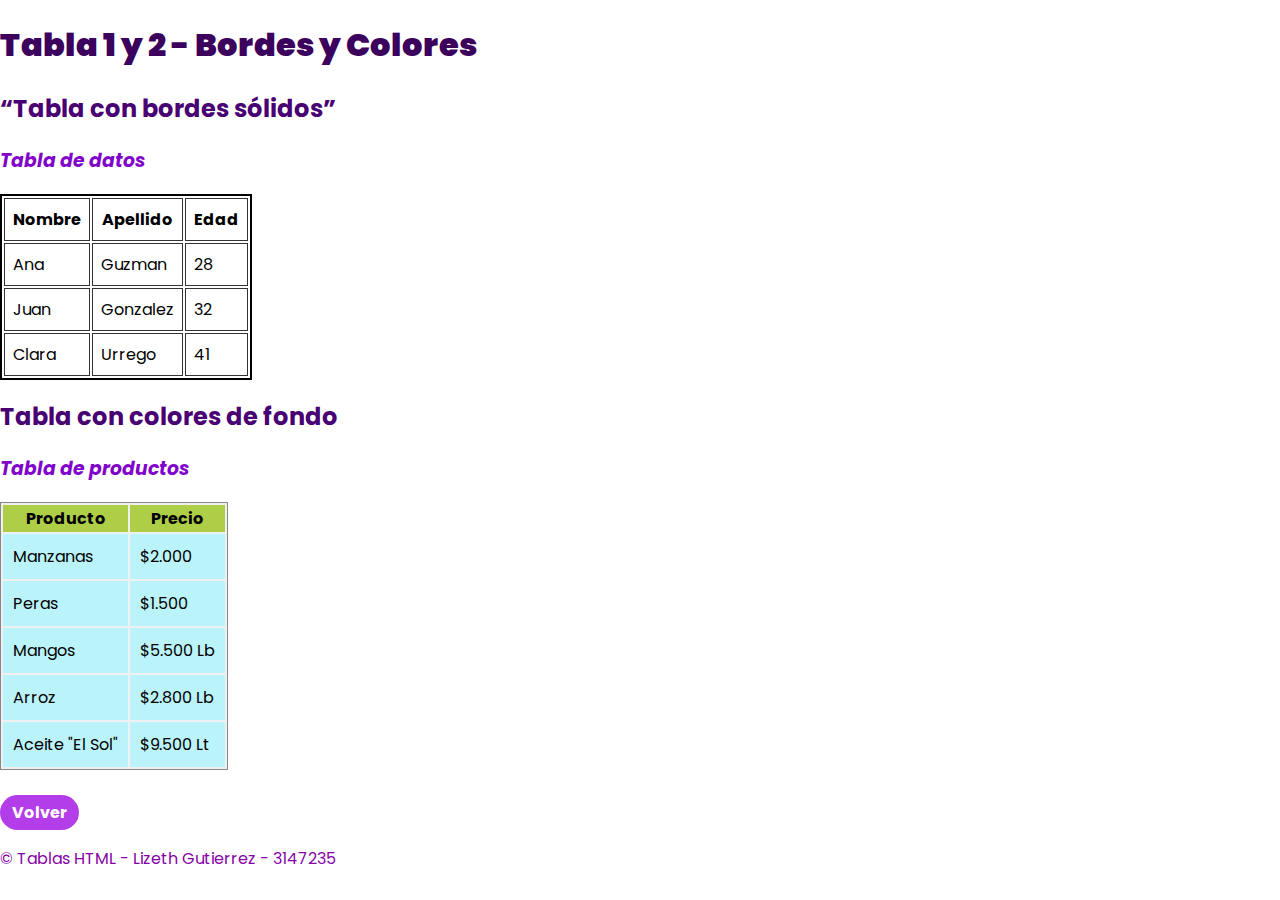
<file: _html/tabla_1_2.html>
<!DOCTYPE html>
<html lang="es">
    <head>
        <meta name="viewport" content="width=device-width, initial-scale=1.0">
        <meta charset="UTF-8">
        <title>Tabla 1 y 2 - Bordes y Colores</title>
        <link href="https://fonts.googleapis.com/css2?family=Poppins:wght@300;400;600&display=swap" rel="stylesheet">
        <link rel="stylesheet" href="../_css/styles1.css">
    </head>
    <body>
        <header>
            <h1><strong>Tabla 1 y 2 - Bordes y Colores</strong></h1>
        </header>
        <main>
            <section>
                <h2><q>Tabla con bordes sólidos</q></h2>
                <h3><em>Tabla de datos</em></h3>
                <table class="tabla-bordes">
                    <thead>
                        <tr>
                            <th>Nombre</th>
                            <th>Apellido</th>
                            <th>Edad</th>
                        </tr>
                    </thead>
                    <tbody>
                        <tr>
                            <td>Ana</td>
                            <td>Guzman</td>
                            <td>28</td>
                        </tr>
                        <tr>
                            <td>Juan</td>
                            <td>Gonzalez</td>
                            <td>32</td>
                        </tr>
                        <tr>
                            <td>Clara</td>
                            <td>Urrego</td>
                            <td>41</td>
                        </tr>
                    </tbody>
                </table>
            </section>

            <section>
                <h2>Tabla con colores de fondo</h2>
                <h3><em>Tabla de productos</em></h3>
                <table class="tabla-colores">
                    <thead>
                        <tr>
                            <th>Producto</th>
                            <th>Precio</th>
                        </tr>
                    </thead>
                    <tbody>
                        <tr>
                            <td>Manzanas</td>
                            <td>$2.000</td>
                        </tr>
                        <tr>
                            <td>Peras</td>
                            <td>$1.500</td>
                        </tr>
                        <tr>
                            <td>Mangos</td>
                            <td>$5.500 Lb</td>
                        </tr>
                        <tr>
                            <td>Arroz</td>
                            <td>$2.800 Lb</td>
                        </tr>
                        <tr>
                            <td>Aceite "El Sol"</td>
                            <td>$9.500 Lt</td>
                        </tr>
                    </tbody>
                </table>
            </section>
            <br>
        </main>
        <div class="boton">
            <a href="../_github/index.html" class="next-page">Volver</a>
        </div>
        <footer>
            <p>&copy; Tablas HTML - Lizeth Gutierrez - 3147235</p>
        </footer>
    </body>
</html>
</file>
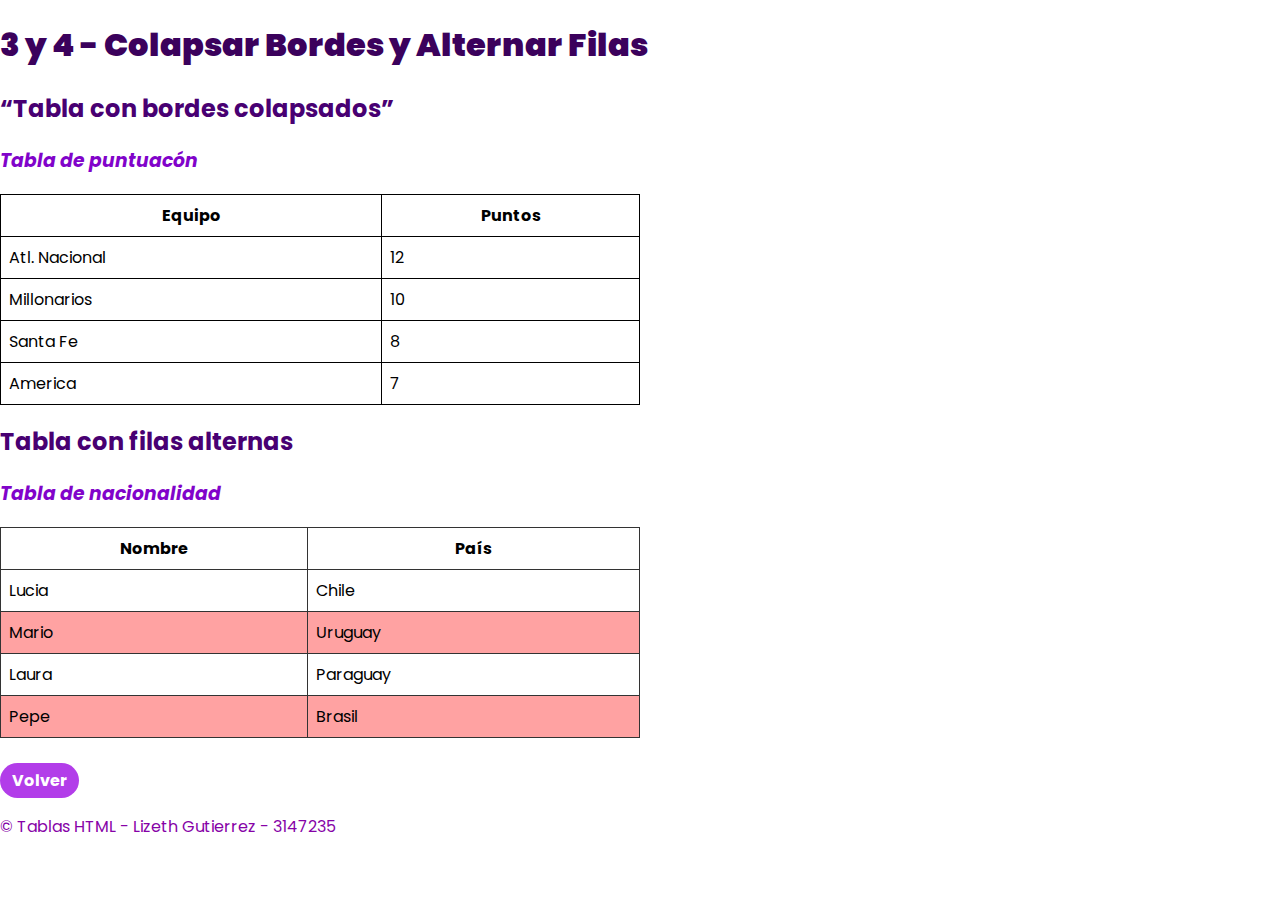
<file: _html/tabla_3_4.html>
<!DOCTYPE html>
<html lang="es">
    <head>
        <meta name="viewport" content="width=device-width, initial-scale=1.0">
        <meta charset="UTF-8">
        <title>Tabla 3 y 4 - Colapsar y Zebra</title>
        <link href="https://fonts.googleapis.com/css2?family=Poppins:wght@300;400;600&display=swap" rel="stylesheet">
        <link rel="stylesheet" href="../_css/styles3.css">
    </head>
    <body>
        <header>
            <h1><strong>3 y 4 - Colapsar Bordes y Alternar Filas</strong></h1>
        </header>
        <main>
            <section>
                <h2><q>Tabla con bordes colapsados</q></h2>
                <h3><em>Tabla de puntuacón</em></h3>
                <table class="bordes-colapsados">
                    <thead>
                        <tr>
                            <th>Equipo</th>
                            <th>Puntos</th>
                        </tr>
                    </thead>
                    <tbody>
                        <tr>
                            <td>Atl. Nacional</td>
                            <td>12</td>
                        </tr>
                        <tr>
                            <td>Millonarios</td>
                            <td>10</td>
                        </tr>
                        <tr>
                            <td>Santa Fe</td>
                            <td>8</td>
                        </tr>
                        <tr>
                            <td>America</td>
                            <td>7</td>
                        </tr>
                    </tbody>
                </table>
            </section>

            <section>
                <h2>Tabla con filas alternas</h2>
                <h3><em>Tabla de nacionalidad</em></h3>
                <table class="zebra">
                    <thead>
                        <tr>
                            <th>Nombre</th>
                            <th>País</th>
                            </tr>
                    </thead>
                    <tbody>
                        <tr>
                            <td>Lucia</td>
                            <td>Chile</td>
                        </tr>
                        <tr>
                            <td>Mario</td>
                            <td>Uruguay</td>
                        </tr>
                        <tr>
                            <td>Laura</td>
                            <td>Paraguay</td>
                        </tr>
                        <tr>
                            <td>Pepe</td>
                            <td>Brasil</td>
                        </tr>
                    </tbody>
                </table>
            </section>
            <br>
        </main>
        <div class="boton">
            <a href="../_github/index.html" class="next-page">Volver</a>
        </div>
        <footer>
            <p>&copy; Tablas HTML - Lizeth Gutierrez - 3147235</p>
        </footer>
    </body>
</html>
</file>
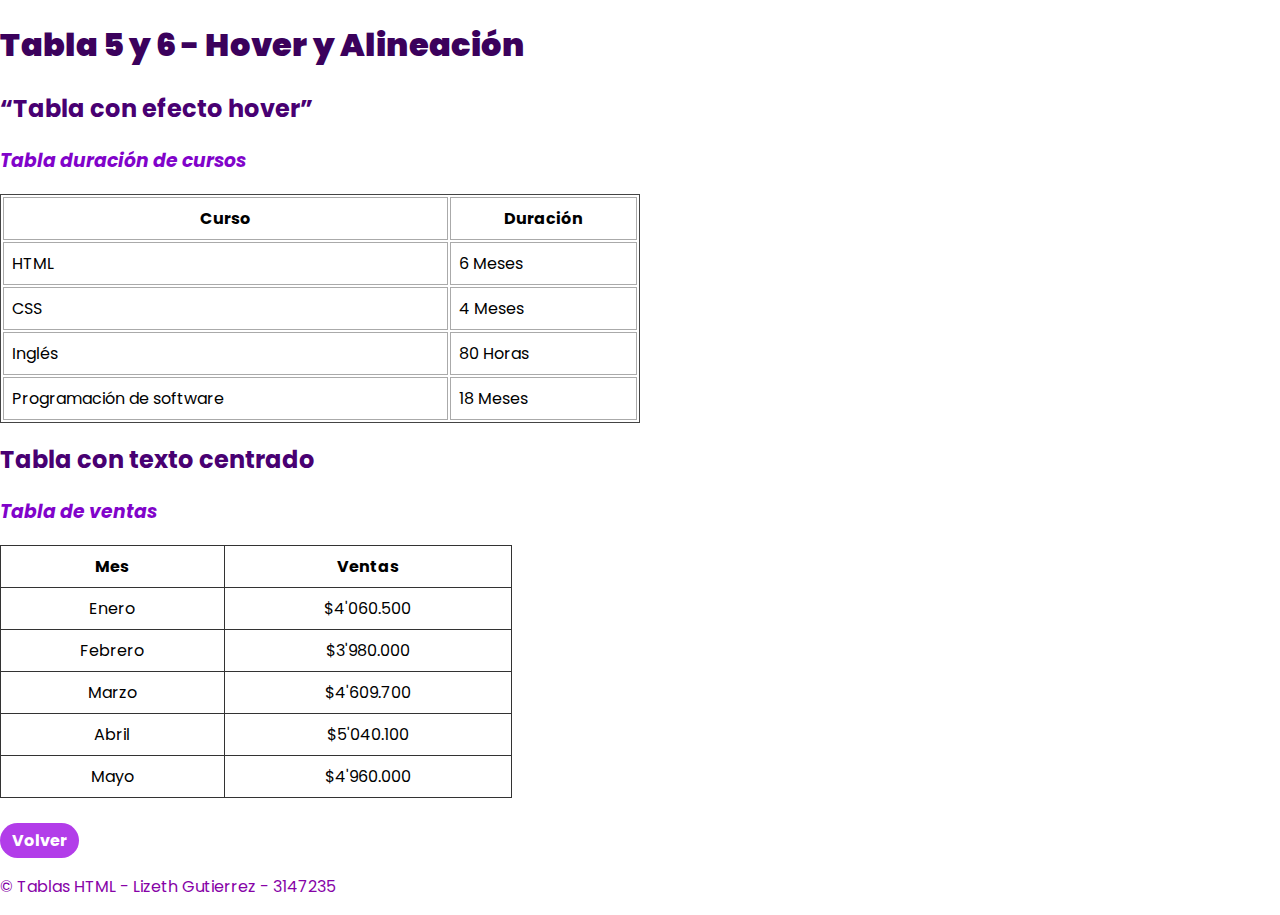
<file: _html/tabla_5_6.html>
<!DOCTYPE html>
<html lang="es">
    <head>
        <meta name="viewport" content="width=device-width, initial-scale=1.0">
        <meta charset="UTF-8">
        <title>Tabla 5 y 6 - Hover y Alineación</title>
        <link href="https://fonts.googleapis.com/css2?family=Poppins:wght@300;400;600&display=swap" rel="stylesheet">
        <link rel="stylesheet" href="../_css/styles5.css">
    </head>
    <body>
        <header>
            <h1><strong>Tabla 5 y 6 - Hover y Alineación</strong></h1>
        </header>
        <main>
            <section>
                <h2><q>Tabla con efecto hover</q></h2>
                <h3><em>Tabla duración de cursos</em></h3>
                <table class="hover">
                    <thead>
                        <tr>
                            <th>Curso</th>
                            <th>Duración</th>
                        </tr>
                    </thead>
                    <tbody>
                        <tr>
                            <td>HTML</td>
                            <td>6 Meses</td>
                        </tr>
                        <tr>
                            <td>CSS</td>
                            <td>4 Meses</td>
                        </tr>
                        <tr>
                            <td>Inglés</td>
                            <td>80 Horas</td>
                        </tr>
                        <tr>
                            <td>Programación de software</td>
                            <td>18 Meses</td>
                        </tr>
                    </tbody>
                </table>
            </section>

            <section>
                <h2>Tabla con texto centrado</h2>
                <h3><em>Tabla de ventas</em></h3>
                <table class="centrado">
                    <thead>
                        <tr>
                            <th>Mes</th>
                            <th>Ventas</th>
                        </tr>
                    </thead>
                    <tbody>
                        <tr>
                            <td>Enero</td>
                            <td>$4'060.500</td>
                        </tr>
                        <tr>
                            <td>Febrero</td>
                            <td>$3'980.000</td>
                        </tr>
                        <tr>
                            <td>Marzo</td>
                            <td>$4'609.700</td>
                        </tr>
                        <tr>
                            <td>Abril</td>
                            <td>$5'040.100</td>
                        </tr>
                        <tr>
                            <td>Mayo</td>
                            <td>$4'960.000</td>
                        </tr>
                    </tbody>
                </table>
            </section>
            <br>
        </main>
        <div class="boton">
            <a href="../_github/index.html" class="next-page">Volver</a>
        </div>
        <footer>
            <p>&copy; Tablas HTML - Lizeth Gutierrez - 3147235</p>
        </footer>
    </body>
</html>
</file>
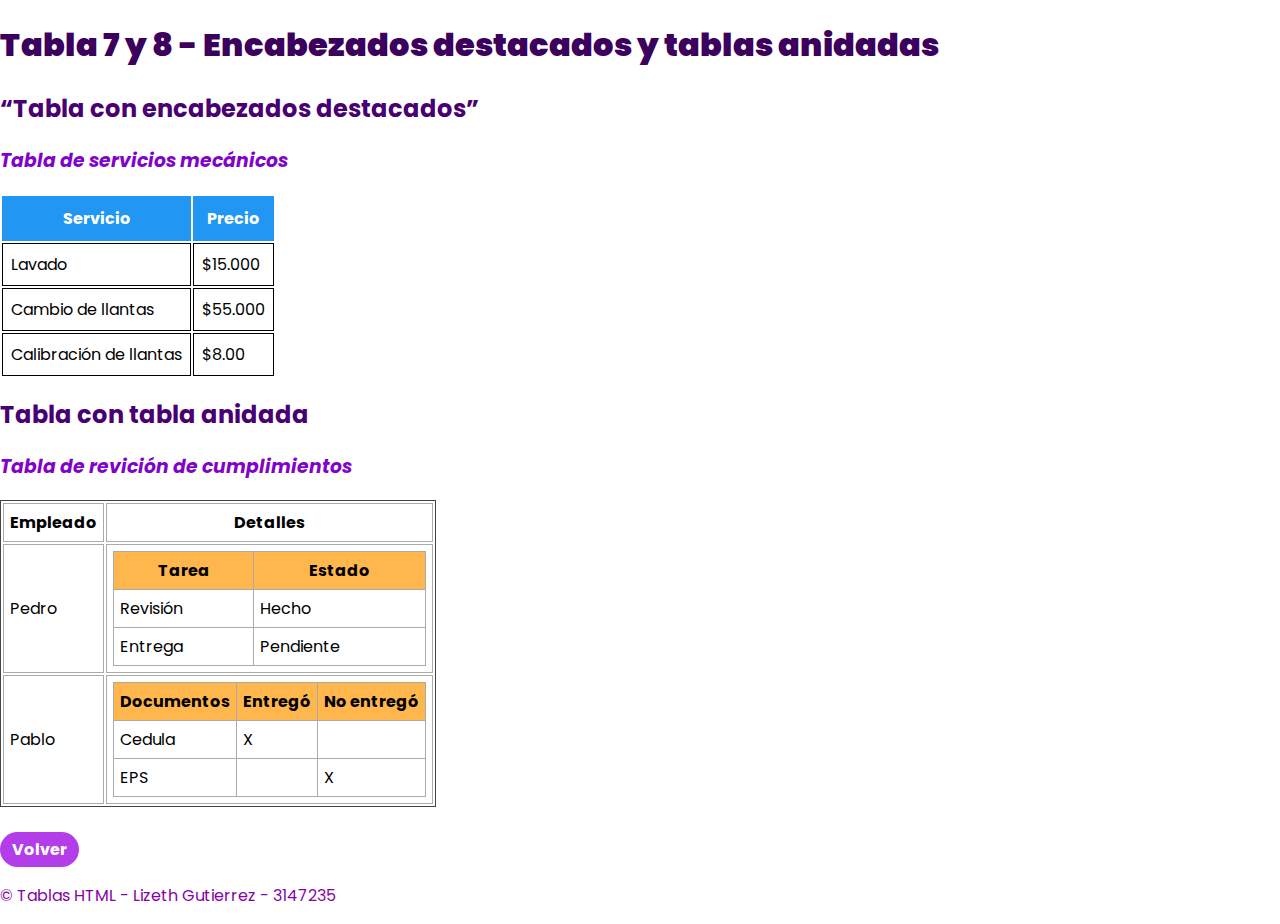
<file: _html/tabla_7_8.html>
<!DOCTYPE html>
<html lang="es">
    <head>
        <meta name="viewport" content="width=device-width, initial-scale=1.0">
        <meta charset="UTF-8">
        <title>Tabla 7 y 8 - Encabezados y Anidación</title>
        <link href="https://fonts.googleapis.com/css2?family=Poppins:wght@300;400;600&display=swap" rel="stylesheet">
        <link rel="stylesheet" href="../_css/styles7.css">
    </head>
    <body>
        <header>
            <h1><strong>Tabla 7 y 8 - Encabezados destacados y tablas anidadas</strong></h1>
        </header>
        <main>
            <section>
                <h2><q>Tabla con encabezados destacados</q></h2>
                <h3><em>Tabla de servicios mecánicos</em></h3>
                <table class="encabezado-destacado">
                    <thead>
                        <tr>
                            <th>Servicio</th>
                            <th>Precio</th>
                        </tr>
                    </thead>
                    <tbody>
                        <tr>
                            <td>Lavado</td>
                            <td>$15.000</td>
                        </tr>
                        <tr>
                            <td>Cambio de llantas</td>
                            <td>$55.000</td>
                        </tr>
                        <tr>
                            <td>Calibración de llantas</td>
                            <td>$8.00</td>
                        </tr>
                    </tbody>
                </table>
            </section>

            <section>
                <h2>Tabla con tabla anidada</h2>
                <h3><em>Tabla de revición de cumplimientos</em></h3>
                <table class="anidada">
                    <thead>
                        <tr>
                            <th>Empleado</th>
                            <th>Detalles</th>
                        </tr>
                    </thead>
                    <tbody>
                        <tr>
                            <td>Pedro</td>
                            <td>
                                <table> <!--Inicio tabla anidada-->
                                    <thead>
                                        <tr>
                                            <th>Tarea</th>
                                            <th>Estado</th>
                                        </tr>
                                    </thead>
                                    <tbody>
                                        <tr>
                                            <td>Revisión</td>
                                            <td>Hecho</td>
                                        </tr>
                                        <tr>
                                            <td>Entrega</td>
                                            <td>Pendiente</td>
                                        </tr>
                                    </tbody>
                                </table> <!-- Fin tabla anidad-->
                            </td>
                        </tr>
                        <tr>
                            <td>Pablo</td>
                            <td>
                                <table> <!-- Inicio tabla anidad-->
                                    <thead>
                                        <tr>
                                            <th>Documentos</th>
                                            <th>Entregó</th>
                                            <th>No entregó</th>
                                        </tr>
                                    </thead>
                                    <tbody>
                                        <tr>
                                            <td>Cedula</td>
                                            <td>X</td>
                                            <td> </td>
                                        </tr>
                                        <tr>
                                            <td>EPS</td>
                                            <td> </td>
                                            <td>X</td>
                                        </tr>
                                    </tbody>
                                </table> <!-- Fin tabla anidad-->
                            </td>
                        </tr>
                    </tbody>
                </table>
            </section>
            <br>
        </main>
        <div class="boton">
            <a href="../_github/index.html" class="next-page">Volver</a>
        </div>
        <footer>
            <p>&copy; Tablas HTML - Lizeth Gutierrez - 3147235</p>
        </footer>
    </body>
</html>
</file>
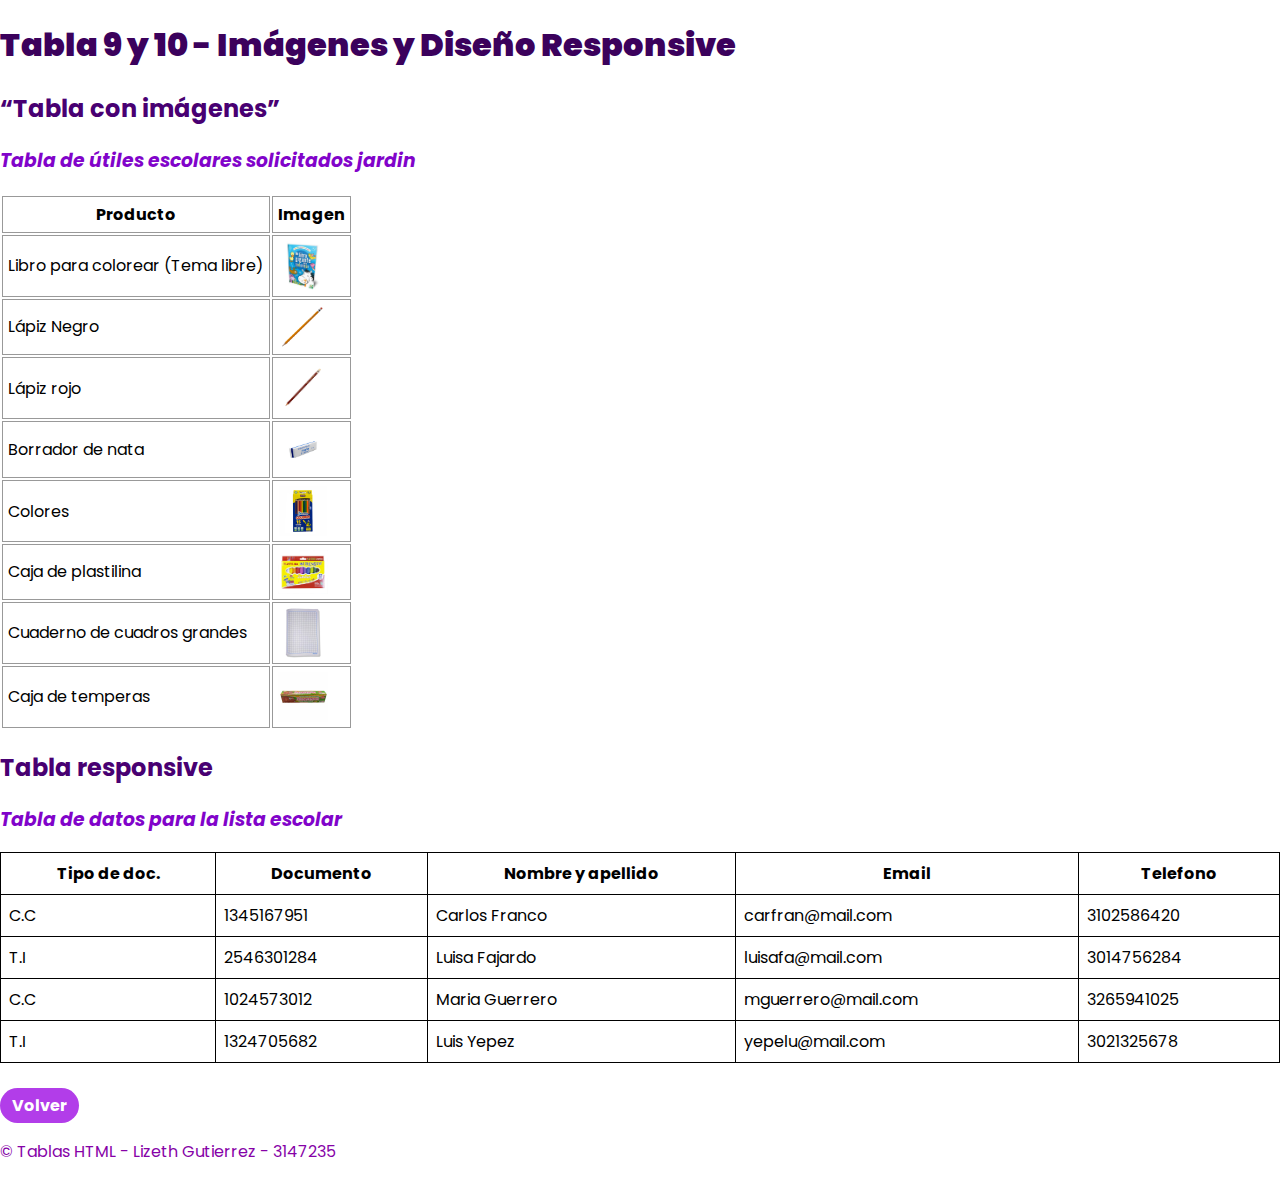
<file: _html/tabla_9_10.html>
<!DOCTYPE html>
<html lang="es">
    <head>
        <meta name="viewport" content="width=device-width, initial-scale=1.0">
        <meta charset="UTF-8">
        <title>Tabla 9 y 10 - Imágenes y Responsive</title>
        <link href="https://fonts.googleapis.com/css2?family=Poppins:wght@300;400;600&display=swap" rel="stylesheet">
        <link rel="stylesheet" href="../_css/styles9.css">
    </head>
    <body>
        <header>
            <h1><strong>Tabla 9 y 10 - Imágenes y Diseño Responsive</strong></h1>
        </header>
        <main>
            <section>
                <h2><q>Tabla con imágenes</q></h2>
                <h3><em>Tabla de útiles escolares solicitados jardin</em></h3>
                <table class="con-imagenes">
                    <thead>
                        <tr>
                            <th>Producto</th>
                            <th>Imagen</th>
                        </tr>
                    </thead>
                    <tbody>
                        <tr>
                            <td>Libro para colorear (Tema libre)</td>
                            <td><img src="../_img/libro.jpeg" alt="Libro para colorear"></td>
                        </tr>
                        <tr>
                            <td>Lápiz Negro</td>
                            <td><img src="../_img/lapiz_negro.jpg" alt="Lápiz negro"></td>
                        </tr>
                        <tr>
                            <td>Lápiz rojo</td>
                            <td><img src="../_img/lapiz_rojo.png" alt="Lápiz rojo"></td>
                        </tr>
                        <tr>
                            <td>Borrador de nata</td>
                            <td><img src="../_img/borrador.jpg" alt="Borrador de nata"></td>
                        </tr>
                        <tr>
                            <td>Colores</td>
                            <td><img src="../_img/colores.jpg" alt="Caja de colores"></td>
                        </tr>
                        <tr>
                            <td>Caja de plastilina</td>
                            <td><img src="../_img/plastilina.jpeg" alt="Caja de plastilina"></td>
                        </tr>
                        <tr>
                            <td>Cuaderno de cuadros grandes</td>
                            <td><img src="../_img/Cuaderno.jpg" alt="Cuaderno de cuadros grandes para niños pequeños"></td>
                        </tr>
                        <tr>
                            <td>Caja de temperas</td>
                            <td><img src="../_img/temperas.jpg" alt="Caja de temperas"></td>
                        </tr>
                    </tbody>
                </table>
            </section>

            <section>
                <h2>Tabla responsive</h2>
                <h3><em>Tabla de datos para la lista escolar</em></h3>
                <div class="responsive">
                    <table>
                        <thead>
                            <tr>
                                <th>Tipo de doc.</th>
                                <th>Documento</th>
                                <th>Nombre y apellido</th>
                                <th>Email</th>
                                <th>Telefono</th>
                            </tr>
                        </thead>
                        <tbody>
                            <tr>
                                <td>C.C</td>        
                                <td>1345167951</td>
                                <td>Carlos Franco</td>
                                <td>carfran@mail.com</td>
                                <td>3102586420</td>
                            </tr>
                            <tr>
                                <td>T.I</td>
                                <td>2546301284</td>
                                <td>Luisa Fajardo</td>
                                <td>luisafa@mail.com</td>
                                <td>3014756284</td>
                            </tr>
                            <tr>
                                <td>C.C</td>
                                <td>1024573012</td>
                                <td>Maria Guerrero</td>
                                <td>mguerrero@mail.com</td>
                                <td>3265941025</td>
                            </tr>
                            <tr>
                                <td>T.I</td>
                                <td>1324705682</td>
                                <td>Luis Yepez</td>
                                <td>yepelu@mail.com</td>
                                <td>3021325678</td>
                            </tr>
                        </tbody>
                    </table>
                </div>
            </section>
            <br>
        </main>
        <nav class="boton">
            <a href="../_github/index.html" class="next-page">Volver</a>
        </nav>
        <footer>
            <p>&copy; Tablas HTML - Lizeth Gutierrez - 3147235</p>
        </footer>
    </body>
</html>
</file>
<file: _css/styles1.css>
body {
    margin: 0;
    font-family: 'Poppins', sans-serif;
    color: #000000;
}
h1 {
    color: #3b015c;
}
h2 {
    color: #480072;
}
h3 {
    color: #8103ca;
}
.tabla-bordes {
    border: 2px solid #000;
    border-collapse: separate;
}

.tabla-bordes th, .tabla-bordes td {
    border: 1px solid #333;
    padding: 8px;
}

.tabla-colores {
    background-color: #f0f0f0;
    border: 1px solid #888;
}

.tabla-colores th {
    background-color: #aece47;
}

.tabla-colores td {
    background-color: #bbf3fa;
    padding: 10px;
}
.next-page {
  display: inline-block;
  padding: 5px 12px;
  background-color: #b23de9;
  color: white;
  text-decoration: none;
  border-radius: 20px;
  cursor: pointer;
  text-align: center;
  font-weight: bold;
  transition: background-color 0.3s ease, transform 0.2s ease; /* suave transición */
}

.next-page:hover {
  background-color: #9220c9;
  transform: scale(1.02);
}
footer {
    color: #8602a7;
}
</file>
<file: _css/styles3.css>
body {
    margin: 0;
    font-family: 'Poppins', sans-serif;
    color: #000000;    
}
h1 {
    color: #3b015c;
}
h2 {
    color: #480072;
}
h3 {
    color: #8103ca;
}
.bordes-colapsados {
    border-collapse: collapse;
    width: 50%;
}

.bordes-colapsados th, .bordes-colapsados td {
    border: 1px solid #000;
    padding: 8px;
}

.zebra {
    width: 50%;
    border-collapse: collapse;
}

.zebra th, .zebra td {
    border: 1px solid #333;
    padding: 8px;
}

.zebra tr:nth-child(even) {
    background-color: #ffa2a2;
}
.next-page {
  display: inline-block;
  padding: 5px 12px;
  background-color: #b23de9;
  color: white;
  text-decoration: none;
  border-radius: 20px;
  cursor: pointer;
  text-align: center;
  font-weight: bold;
  transition: background-color 0.3s ease, transform 0.2s ease; /* suave transición */
}

.next-page:hover {
  background-color: #9220c9;
  transform: scale(1.02);
}
footer {
    color: #8602a7;
}
</file>
<file: _css/styles5.css>
body {
    margin: 0;
    font-family: 'Poppins', sans-serif;
    color: #000000;
}
h1 {
    color: #3b015c;
}
h2 {
    color: #480072;
}
h3 {
    color: #8103ca;
}
.hover {
    border: 1px solid #444;
    width: 50%;
}

.hover th, .hover td {
    border: 1px solid #aaa;
    padding: 8px;
}

.hover tr:hover {
    background-color: #9edbff;
}

.centrado {
    width: 40%;
    border-collapse: collapse;
    text-align: center;
}

.centrado th, .centrado td {
    border: 1px solid #333;
    padding: 8px;
}
.next-page {
  display: inline-block;
  padding: 5px 12px;
  background-color: #b23de9;
  color: white;
  text-decoration: none;
  border-radius: 20px;
  cursor: pointer;
  text-align: center;
  font-weight: bold;
  transition: background-color 0.3s ease, transform 0.2s ease; /* suave transición */
}

.next-page:hover {
  background-color: #9220c9;
  transform: scale(1.02);
}
footer {
    color: #8602a7;
}
</file>
<file: _css/styles7.css>
body {
    margin: 0;
    font-family: 'Poppins', sans-serif;
    color: #000000;
}
h1 {
    color: #3b015c;
}
h2 {
    color: #480072;
}
h3 {
    color: #8103ca;
}
.encabezado-destacado th {
    background-color: #2196f3;
    color: white;
    padding: 10px;
}

.encabezado-destacado td {
    border: 1px solid #000;
    padding: 8px;
}

.anidada {
    border: 1px solid #444;
}

.anidada th, .anidada td {
    border: 1px solid #aaa;
    padding: 6px;
}

.anidada table {
    width: 100%;
    border-collapse: collapse;
}

.anidada table th {
    background-color: #ffb74d;
}
.next-page {
  display: inline-block;
  padding: 5px 12px;
  background-color: #b23de9;
  color: white;
  text-decoration: none;
  border-radius: 20px;
  cursor: pointer;
  text-align: center;
  font-weight: bold;
  transition: background-color 0.3s ease, transform 0.2s ease; /* suave transición */
}

.next-page:hover {
  background-color: #9220c9;
  transform: scale(1.02);
}
footer {
    color: #8602a7;
}
</file>
<file: _css/styles9.css>
body {
    margin: 0;
    font-family: 'Poppins', sans-serif;
    color: #000000;
}
h1 {
    color: #3b015c;
}
h2 {
    color: #480072;
}
h3 {
    color: #8103ca;
}
.con-imagenes img {
    width: 50px;
    height: auto;
}

.con-imagenes th, .con-imagenes td {
    border: 1px solid #999;
    padding: 5px;
}

.responsive {
    overflow-x: auto;
}

.responsive table {
    width: 100%;
    border-collapse: collapse;
}

.responsive th, .responsive td {
    border: 1px solid #000;
    padding: 8px;
}
.next-page {
  display: inline-block;
  padding: 5px 12px;
  background-color: #b23de9;
  color: white;
  text-decoration: none;
  border-radius: 20px;
  cursor: pointer;
  text-align: center;
  font-weight: bold;
  transition: background-color 0.3s ease, transform 0.2s ease; /* suave transición */
}
img {
  width: 50%;
  height: auto;
  display: block;
  object-fit: cover; 
}
.next-page:hover {
  background-color: #9220c9;
  transform: scale(1.02);
}
footer {
    color: #8602a7;
}
</file>
